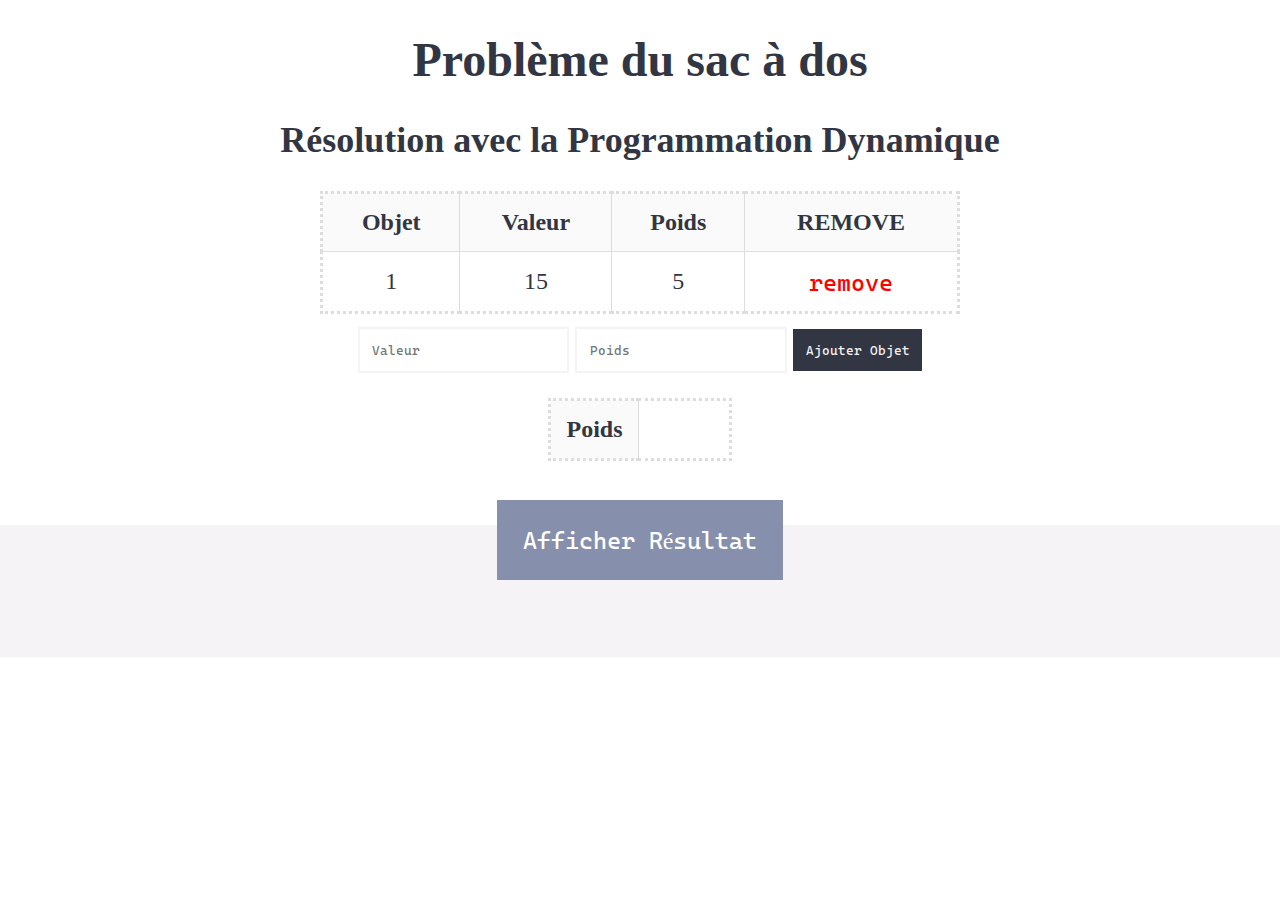
<file: index.html>
<!DOCTYPE html>
<html lang="en">
<head>
    <meta charset="UTF-8">
    <meta name="viewport" content="width=device-width, initial-scale=1.0">
    <title>Knapsack Probleme</title>
    <link rel="stylesheet" href="assets/css/knapsack.css">
</head>
<body>
    
    <center><h1>Problème du sac à dos</h1></center>
    <center><h2>Résolution avec la Programmation Dynamique</h2></center>
    <center>
    <table width="50%">
        <thead>
            <tr>
                <th>
                    Objet
                </th>
                <th>
                    Valeur
                </th>
                <th>
                    Poids
                </th>
                <th>
                    REMOVE
                </th>
            </tr>
        </thead>
        <tbody id="obj">
            <tr>
                <td>1</td>
                <td class="valeur" contenteditable="true">15</td>
                <td class="weight" contenteditable="true">5</td>
                <td><a class="remove" href="#">remove</a></td>
            </tr>
        </tbody>
    </table>
    </center>
    <section>
        <center>
            <form>
                <input id="value" type="text" placeholder="Valeur">
                <input id="weight" type="text" placeholder="Poids">
                <button id="form-btn">Ajouter Objet</button>
            </form>
        </center>
        </div>
    </section>
    <section style="margin-top: 2%;">
        <center>
            <table>
                <tbody>
                    <tr >
                        <th>Poids</th>
                        <td id="poids" style="min-width: 60px;" contenteditable="true"></td>
                    </tr>
                </tbody>
            </table>
        </center>
        </div>
    </section>

    <section style="margin-top: 5%;background-color: #f5f3f5;">
        <center>
            <a class="resultat" onclick="result()" href="#result">Afficher Résultat</a>
            <div id="result" style=" padding: 4%;">

            </div>
        </center>
        </div>
    </section>
    <script type="text/JavaScript" src="assets/js/jquery.min.js"></script>
    <script type="text/JavaScript" src="assets/js/knapsack.js"></script>
</body>
</html>
</file>
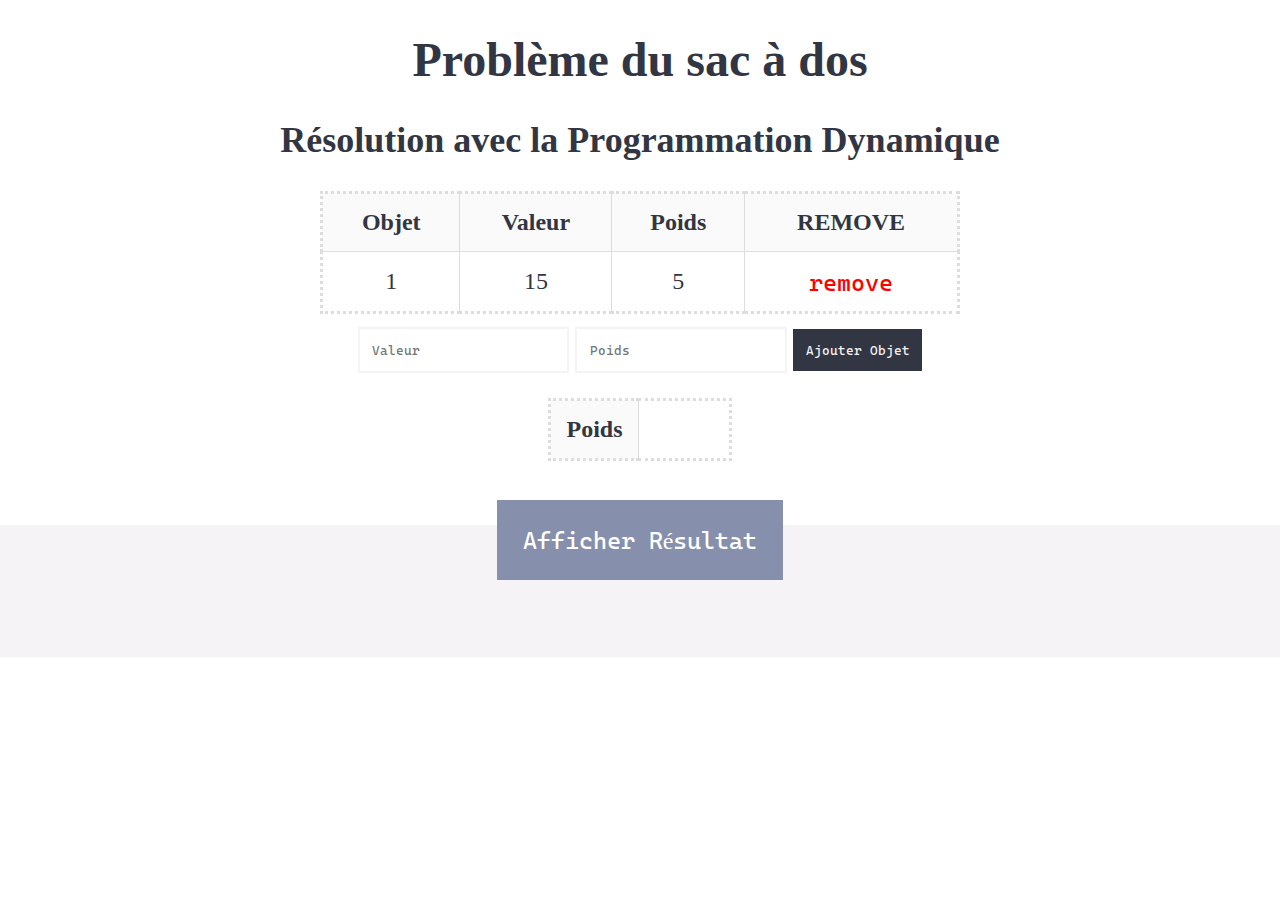
<file: knapsack.html>
<!DOCTYPE html>
<html lang="en">
<head>
    <meta charset="UTF-8">
    <meta name="viewport" content="width=device-width, initial-scale=1.0">
    <title>Knapsack Probleme</title>
    <link rel="stylesheet" href="assets/css/knapsack.css">
</head>
<body>
    
    <center><h1>Problème du sac à dos</h1></center>
    <center><h2>Résolution avec la Programmation Dynamique</h2></center>
    <center>
    <table width="50%">
        <thead>
            <tr>
                <th>
                    Objet
                </th>
                <th>
                    Valeur
                </th>
                <th>
                    Poids
                </th>
                <th>
                    REMOVE
                </th>
            </tr>
        </thead>
        <tbody id="obj">
            <tr>
                <td>1</td>
                <td class="valeur" contenteditable="true">15</td>
                <td class="weight" contenteditable="true">5</td>
                <td><a class="remove" href="#">remove</a></td>
            </tr>
        </tbody>
    </table>
    </center>
    <section>
        <center>
            <form>
                <input id="value" type="text" placeholder="Valeur">
                <input id="weight" type="text" placeholder="Poids">
                <button id="form-btn">Ajouter Objet</button>
            </form>
        </center>
        </div>
    </section>
    <section style="margin-top: 2%;">
        <center>
            <table>
                <tbody>
                    <tr >
                        <th>Poids</th>
                        <td id="poids" style="min-width: 60px;" contenteditable="true"></td>
                    </tr>
                </tbody>
            </table>
        </center>
        </div>
    </section>

    <section style="margin-top: 5%;background-color: #f5f3f5;">
        <center>
            <a class="resultat" onclick="result()" href="#result">Afficher Résultat</a>
            <div id="result" style=" padding: 4%;">

            </div>
        </center>
        </div>
    </section>
    <script type="text/JavaScript" src="assets/js/jquery.min.js"></script>
    <script type="text/JavaScript" src="assets/js/knapsack.js"></script>
</body>
</html>
</file>
<file: assets/css/knapsack.css>
@font-face{
    font-family: ubuntu;
    src: url('../fonts/ubuntu/Ubuntu-Regular.ttf') format('truetype');
    font-family: cascadia;
    src: url('../fonts/cascadia/Cascadia.ttf') format('truetype');
}
html{
    scroll-behavior: smooth;
}
body{
    font-family: ubuntu;
    font-size: x-large;
    margin-top: 0;
    margin-left: 0;
    width: 100%;
    color: #323643;
}
footer{
    padding: 2%;
}
.container{
    padding: 0.5%;
    align-items: center;
    text-align: center;
}

.h-photo{
    width: 100%;
}
.h-video{
    padding: 4%;
}
h1#titre:hover{
    color:#868fac;
}
/********************Obectifs 3********************/
table{
    border-collapse: collapse;
    text-align: center;
}
table,th,td {
    border: 1px solid #ddd;
}
th,td{
    padding: 15px;
}
table th{
    background-color: #fafafa;
}
table{
    border: 3px dotted #ddd;
}
tbody>tr:nth-child(2n){
    background-color: #fafafa;
}
h1#titre{
    font-family: ubuntu;
    font-size: 50pt;
    font-weight: bold;
    font-style: italic;
}
/***************************************************/
/********************Obectifs 6********************/
form>input{
    font-family: Cascadia;
    border: 2px solid  #f5f3f5;
    padding: 1%;
    margin-top:1%;
}
form>button{
    font-family: Cascadia;
    border: none;;
    padding:1%;
    color:#f5f3f5 ;
    background-color: #323643;

}
form>button:hover{
    cursor:pointer;
    background-color:#868fac ;
}
/***************************************************/
/********************Obectifs 7********************/
form>a,a{
    font-family: Cascadia;
    border: none;;
    padding:2%;
    color:red ;
    text-decoration: none;
}
form>a:hover,a:hover{
    color:white;
    background-color: red;
}
/***************************************************/
.resultat{
    color: white;
    background-color:#868fac ;
}
.resultat:hover{
    background-color: #323643;
}
h3{
    font-family: cascadia;
}

.selected{
    background-color: aquamarine;
}
</file>
